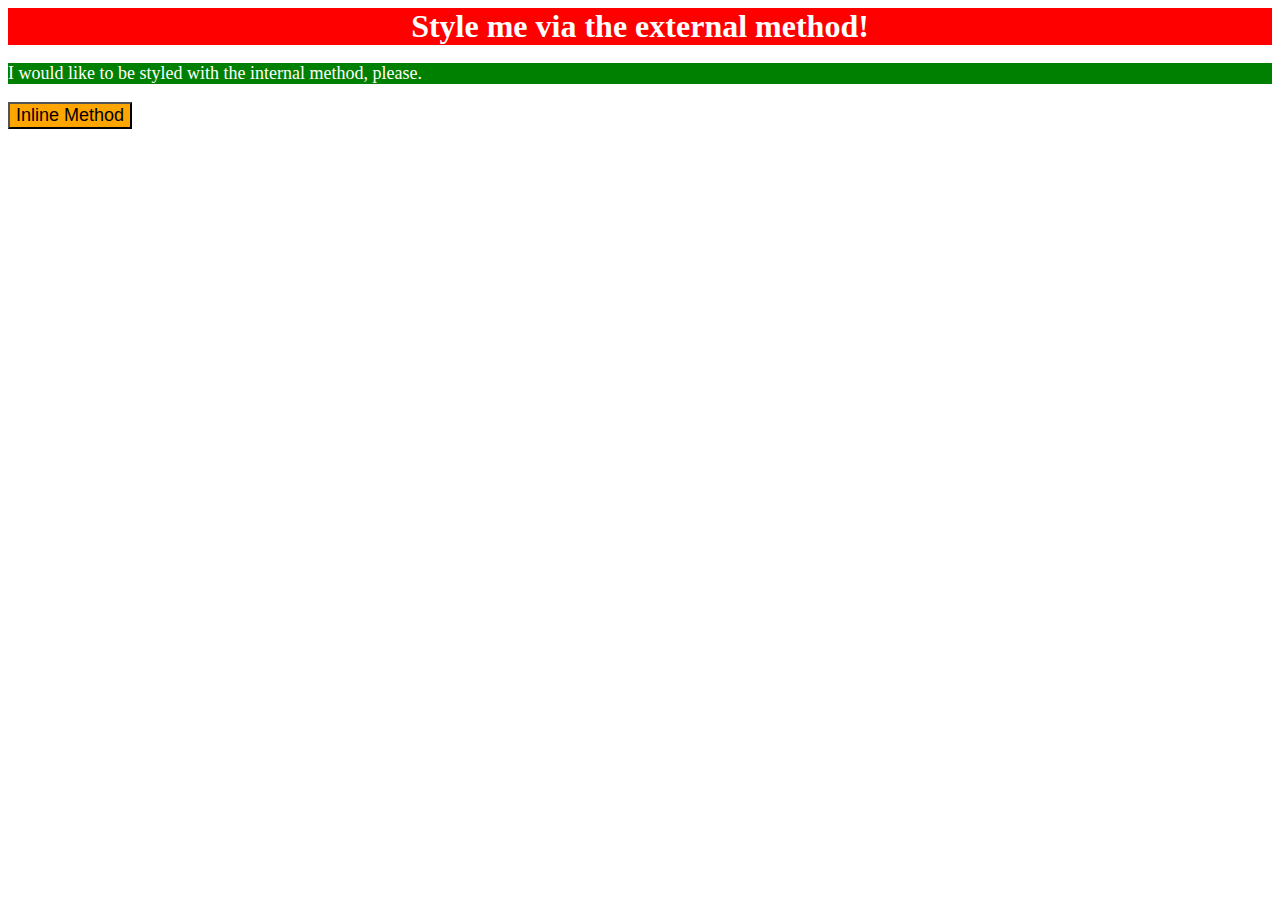
<file: foundations/01-css-methods/index.html>
<!DOCTYPE html>
<html lang="en">
  <head>
    <meta charset="UTF-8">
    <meta http-equiv="X-UA-Compatible" content="IE=edge">
    <meta name="viewport" content="width=device-width, initial-scale=1.0">
    <link rel="stylesheet" href="main.css">
    <title>Methods for Adding CSS</title>
  </head>
  <body>
    <div>Style me via the external method!</div>
    <p>I would like to be styled with the internal method, please.</p>
    <button>Inline Method</button>
  </body>
</html>
</file>
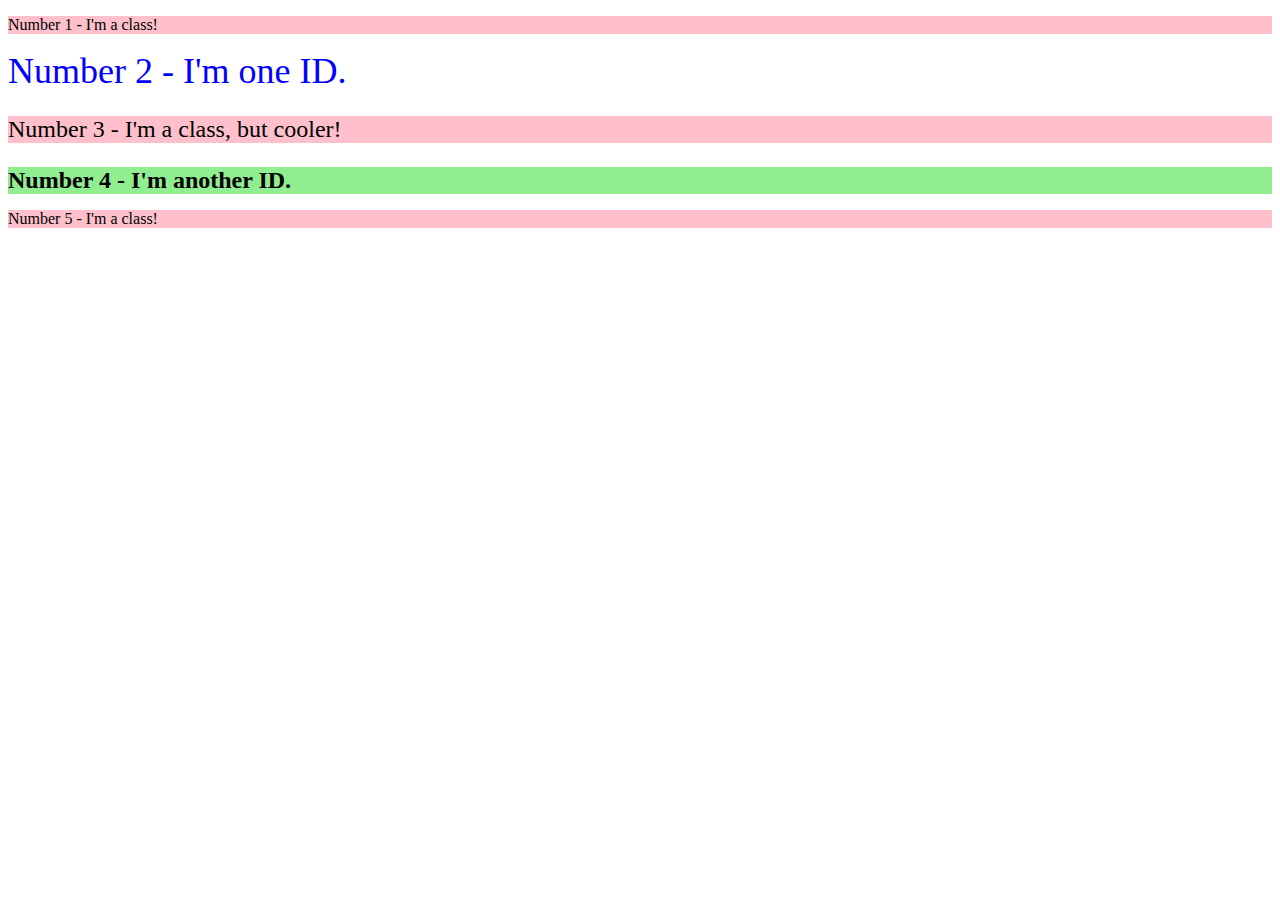
<file: foundations/02-class-id-selectors/index.html>
<!DOCTYPE html>
<html lang="en">
  <head>
    <meta charset="UTF-8">
    <meta http-equiv="X-UA-Compatible" content="IE=edge">
    <meta name="viewport" content="width=device-width, initial-scale=1.0">
    <title>Class and ID Selectors</title>
    <link rel="stylesheet" href="style.css">
  </head>
  <body>
    <p id="ood_number">Number 1 - I'm a class!</p>
    <div class="secound">Number 2 - I'm one ID.</div>
    <p id="ood_number" class="theard">Number 3 - I'm a class, but cooler!</p>
    <div class="fourth">Number 4 - I'm another ID.</div>
    <p id="ood_number" >Number 5 - I'm a class!</p>
  </body>
</html>
</file>
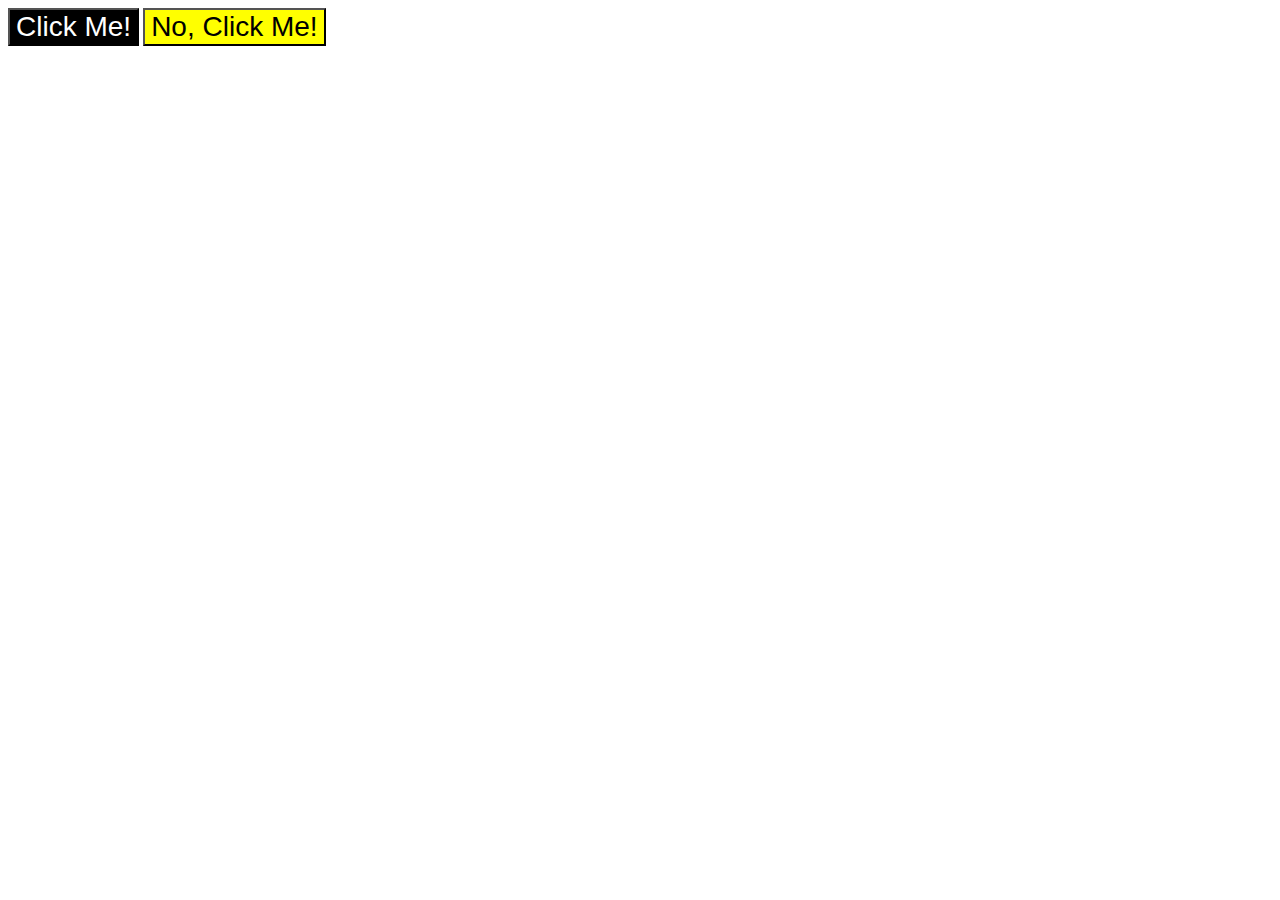
<file: foundations/03-grouping-selectors/index.html>
<!DOCTYPE html>
<html lang="en">
  <head>
    <meta charset="UTF-8">
    <meta http-equiv="X-UA-Compatible" content="IE=edge">
    <meta name="viewport" content="width=device-width, initial-scale=1.0">
    <title>Grouping Selectors</title>
    <link rel="stylesheet" href="style.css">
  </head>
  <body>
    <button class= "first">Click Me!</button>
    <button class= "secound">No, Click Me!</button>
  </body>
</html>
</file>
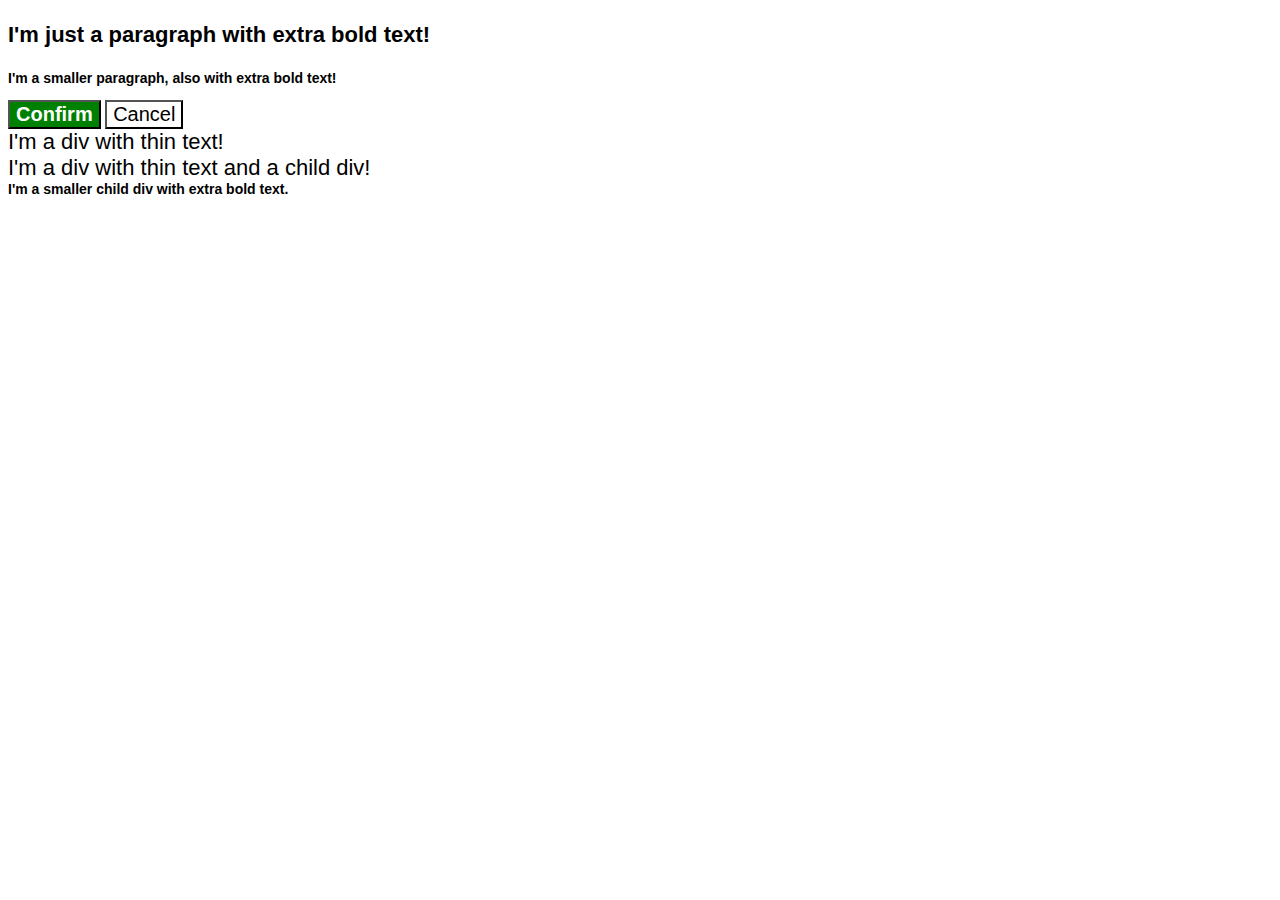
<file: foundations/06-cascade-fix/index.html>
<!DOCTYPE html>
<html lang="en">
  <head>
    <meta charset="UTF-8">
    <meta http-equiv="X-UA-Compatible" content="IE=edge">
    <meta name="viewport" content="width=device-width, initial-scale=1.0">
    <title>Fix the Cascade</title>
    <link rel="stylesheet" href="style.css">
  </head>
  <body>
    <p class="para">I'm just a paragraph with extra bold text!</p>
    <p class="small-para">I'm a smaller paragraph, also with extra bold text!</p>

    <button id="confirm" class="button">Confirm</button>
    <button class="button">Cancel</button>

    <div class="text">I'm a div with thin text!</div>
    <div class="text">I'm a div with thin text and a child div!
      <div class="text child">I'm a smaller child div with extra bold text.</div>
    </div>
  </body>
</html>
</file>
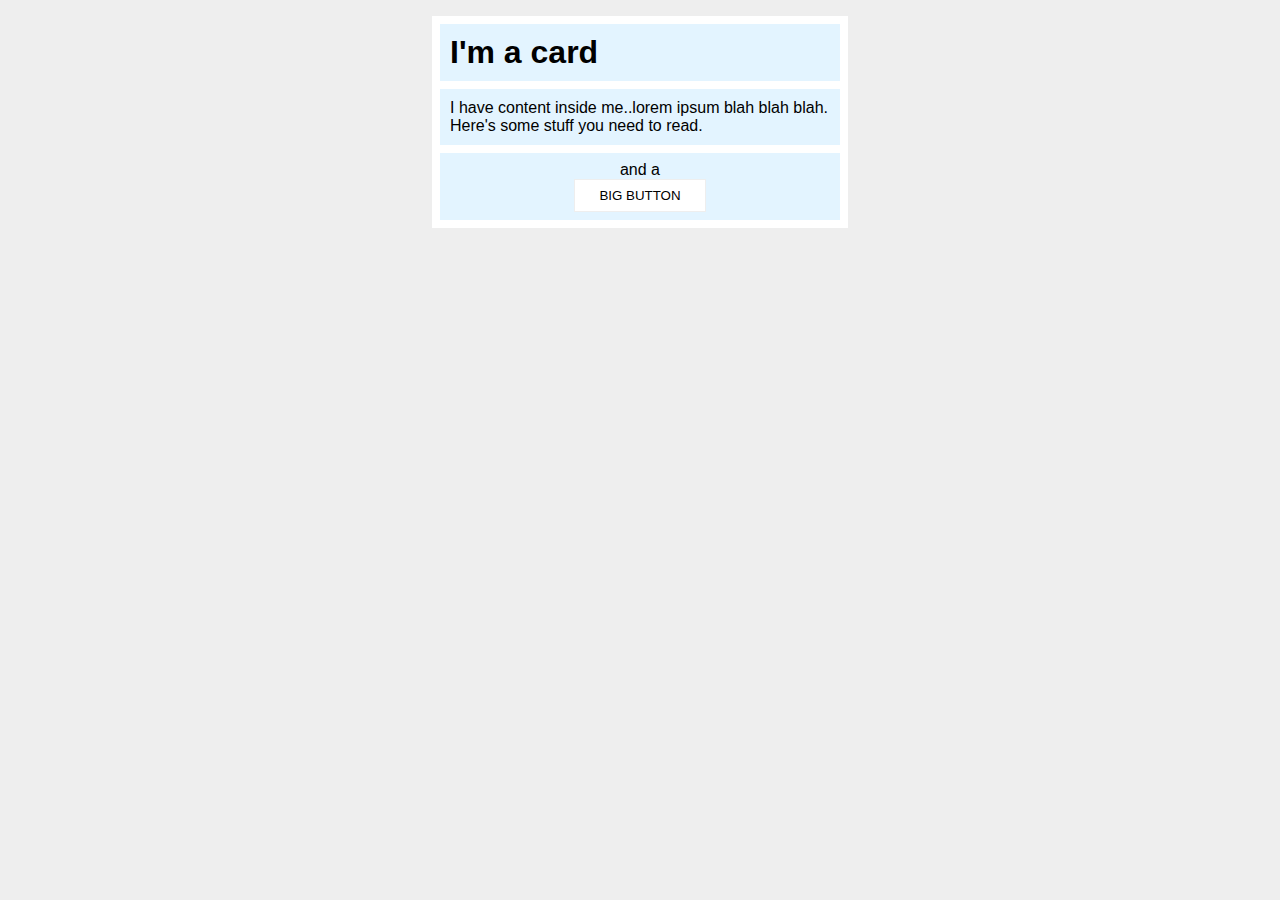
<file: margin-and-padding/02-margin-and-padding-2/index.html>
<!DOCTYPE html>
<html lang="en">
  <head>
    <meta charset="UTF-8">
    <meta http-equiv="X-UA-Compatible" content="IE=edge">
    <meta name="viewport" content="width=device-width, initial-scale=1.0">
    <title>Margin and Padding exercise 2</title>
    <link rel="stylesheet" href="style.css">
  </head>
  <body>
    <div class="card">
      <h1 class="title">I'm a card</h1>
      <div class="content">I have content inside me..lorem ipsum blah blah blah. Here's some stuff you need to read.</div>
      <div class="button-container">
        <span>and a </span>

        <button>BIG BUTTON</button>
      </div>
    </div>
  </body>
</html>
</file>
<file: foundations/01-css-methods/main.css>
div {
    background-color: red;
    font-size: 32px;
    text-align: center;
    font-weight: bold;
    color: white;
}

p{
    background-color: green;
    color: white;
    font-size: 18px;
}
button {
    background-color: orange;
    font-size: 18px
}
</file>
<file: foundations/02-class-id-selectors/style.css>
#ood_number{
    background-color: pink;
    font-family: Verdana;
}
.secound{
    color:blue;
    font-size: 36px;
}
.theard{
    font-size: 24px;
}
.fourth{
    background-color: lightgreen;
    font-weight: bold;
    font-size: 24px;
}
</file>
<file: foundations/03-grouping-selectors/style.css>
button{
  font-size: 28px;
  font-family: Helvetica;
}
.first{
  background-color: black;
  color: white;
}
.secound{
  background-color: yellow;
}
</file>
<file: foundations/06-cascade-fix/style.css>
body{
  font-family:Arial, Helvetica, sans-serif
}

.para,.small-para{
  color: hsl(0, 100%, 0%);
  font-weight: 800;
}

.small-para {
  font-size: 14px;
  font-weight: 800;
}

.para {
  font-size: 22px;
}

#confirm {
  background: green;
  color: white;
  font-weight: bold;
} 

.button {
  background-color: rgb(255, 255, 255);
  color: rgb(0, 0, 0);
  font-size: 20px;
}

div.text>.child {
  color: rgb(0, 0, 0);
  font-weight: 800;
  font-size: 14px;
}

div.text {
  color: rgb(0, 0, 0);
  font-size: 22px;
  font-weight: 100;
}
</file>
<file: margin-and-padding/02-margin-and-padding-2/style.css>
body {
  background: #eee;
  font-family: sans-serif;
}

.card {
  width: 400px;
  background: #fff;
  margin: 16px auto;
  padding: 8px;
}

.title {
  background: #e3f4ff;
  margin: 0 0 8px 0;
  padding: 10px;
}

.content {
  background: #e3f4ff;
  margin: 8px 0 8px 0;
  padding: 10px;
  font-size: 16px;
  box-sizing: border-box;
}

.button-container {
  display: block;
  background: #e3f4ff;
  padding: 8px;
  font-size: 16px;
  text-align: center;

}

button {
  display: block;
  background: white;
  border: 1px solid #eee;
  padding: 8px 24px;
  margin: auto;/*вырвнивание по центру*/
  box-sizing: border-box;
}
</file>
